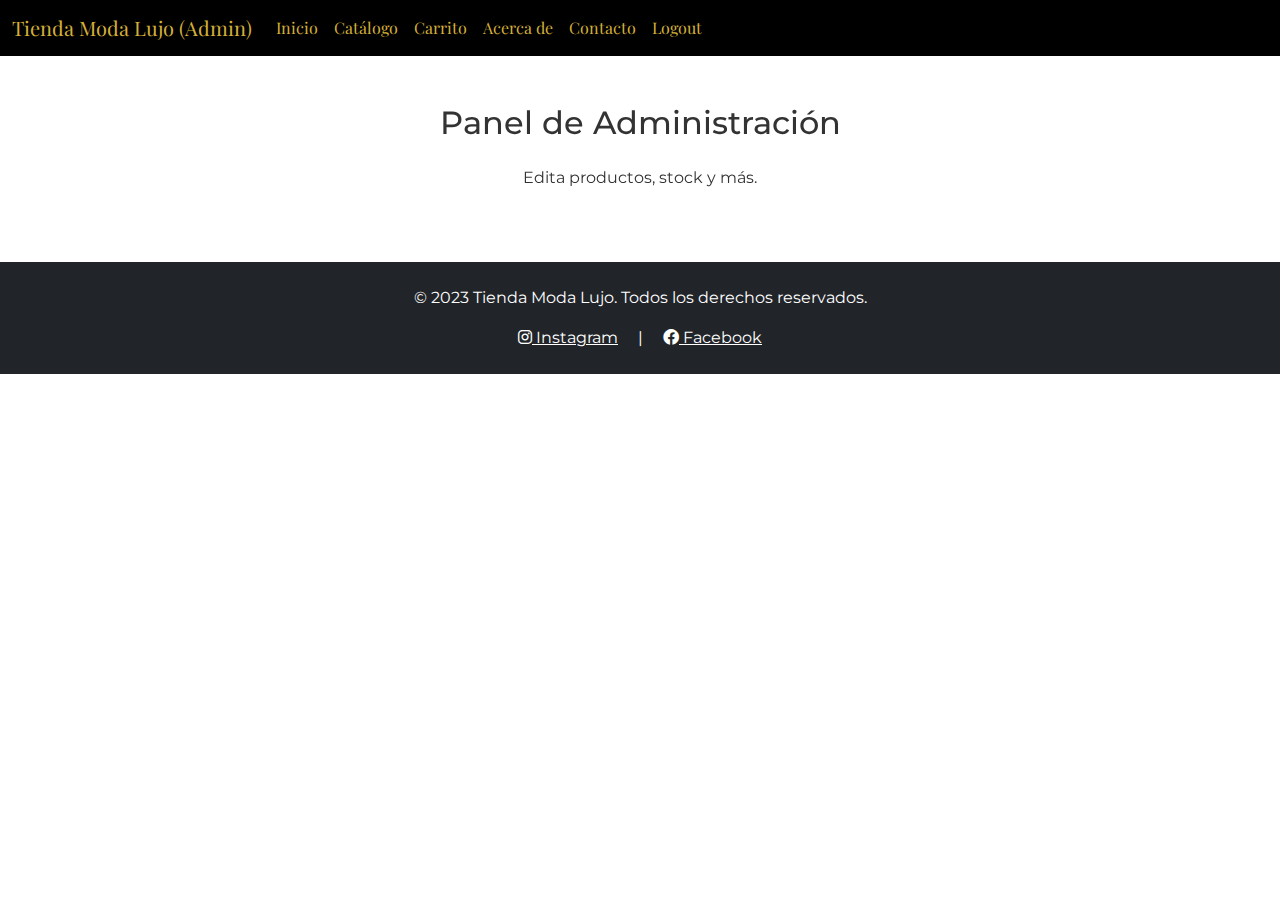
<file: public/admin.html>
<!DOCTYPE html>
<html lang="es">
<head>
  <meta charset="UTF-8">
  <meta name="viewport" content="width=device-width, initial-scale=1.0">
  <title>Tienda Online - Panel de Admin</title>
  <link href="https://cdn.jsdelivr.net/npm/bootstrap@5.3.0/dist/css/bootstrap.min.css" rel="stylesheet">
  <link href="https://fonts.googleapis.com/css2?family=Playfair+Display:wght@400;700&family=Montserrat:wght@400;600&display=swap" rel="stylesheet">
  <link href="https://cdn.jsdelivr.net/npm/aos@2.3.4/dist/aos.css" rel="stylesheet">
  <link rel="stylesheet" href="https://cdnjs.cloudflare.com/ajax/libs/font-awesome/6.0.0/css/all.min.css">
  <link rel="stylesheet" href="css/styles.css">
</head>
<body>
  <nav class="navbar navbar-expand-lg navbar-dark bg-dark">
    <div class="container-fluid">
      <a class="navbar-brand" href="/">Tienda Moda Lujo (Admin)</a>
      <button class="navbar-toggler" type="button" data-bs-toggle="collapse" data-bs-target="#navbarNav">
        <span class="navbar-toggler-icon"></span>
      </button>
      <div class="collapse navbar-collapse" id="navbarNav">
        <ul class="navbar-nav">
          <li class="nav-item"><a class="nav-link" href="/">Inicio</a></li>
          <li class="nav-item"><a class="nav-link" href="/catalog.html">Catálogo</a></li>
          <li class="nav-item"><a class="nav-link" href="/cart.html">Carrito</a></li>
          <li class="nav-item"><a class="nav-link" href="/about.html">Acerca de</a></li>
          <li class="nav-item"><a class="nav-link" href="/contact.html">Contacto</a></li>
          <li class="nav-item"><a class="nav-link" href="#" onclick="logout()">Logout</a></li>
        </ul>
      </div>
    </div>
  </nav>

  <div class="container my-5" data-aos="fade-up">
    <h2 class="text-center mb-4">Panel de Administración</h2>
    <p class="text-center mb-4">Edita productos, stock y más.</p>
    <div id="productListAdmin" class="row"></div>
  </div>

  <footer class="bg-dark text-white text-center py-4">
    <p>&copy; 2023 Tienda Moda Lujo. Todos los derechos reservados.</p>
    <a href="#" class="text-white me-3"><i class="fab fa-instagram"></i> Instagram</a> |
    <a href="#" class="text-white ms-3"><i class="fab fa-facebook"></i> Facebook</a>
  </footer>

  <div class="toast-container position-fixed bottom-0 end-0 p-3"></div>

  <script src="https://cdn.jsdelivr.net/npm/bootstrap@5.3.0/dist/js/bootstrap.bundle.min.js"></script>
  <script src="https://cdn.jsdelivr.net/npm/aos@2.3.4/dist/aos.js"></script>
  <script>
    AOS.init({ duration: 1000, easing: 'ease-in-out' });
  </script>
  <script src="js/scripts.js"></script>
  <script>
    window.onload = loadAdminProducts;
    function logout() {
      localStorage.removeItem('user');
      window.location.href = '/';
    }
  </script>
</body>
</html>
</file>
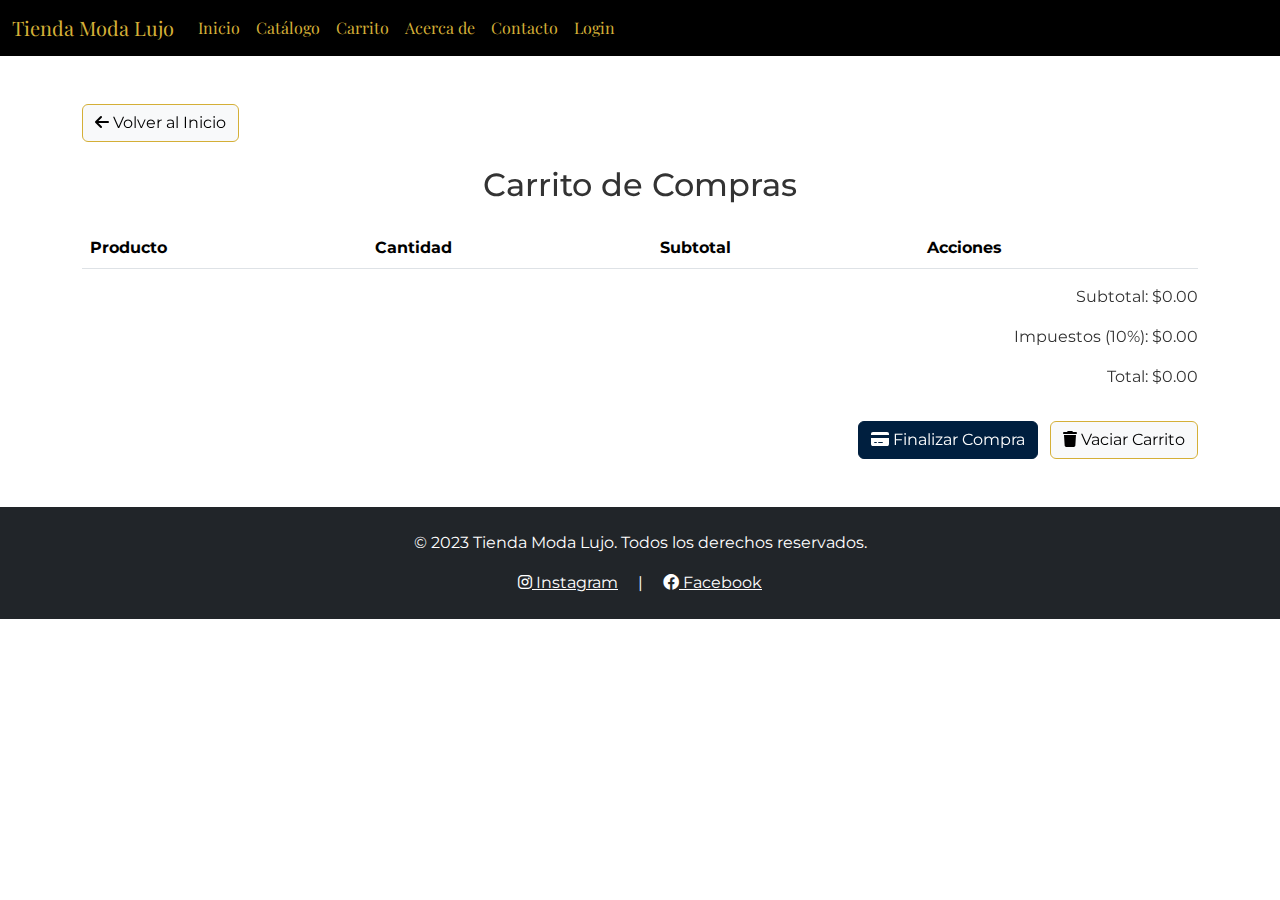
<file: public/cart.html>
<!DOCTYPE html>
<html lang="es">
<head>
  <meta charset="UTF-8">
  <meta name="viewport" content="width=device-width, initial-scale=1.0">
  <title>Tienda Online - Carrito</title>
  <link href="https://cdn.jsdelivr.net/npm/bootstrap@5.3.0/dist/css/bootstrap.min.css" rel="stylesheet">
  <link href="https://fonts.googleapis.com/css2?family=Playfair+Display:wght@400;700&family=Montserrat:wght@400;600&display=swap" rel="stylesheet">
  <link href="https://cdn.jsdelivr.net/npm/aos@2.3.4/dist/aos.css" rel="stylesheet">
  <link rel="stylesheet" href="https://cdnjs.cloudflare.com/ajax/libs/font-awesome/6.0.0/css/all.min.css">
  <link rel="stylesheet" href="css/styles.css">
</head>
<body>
  <nav class="navbar navbar-expand-lg navbar-dark bg-dark">
    <div class="container-fluid">
      <a class="navbar-brand" href="/">Tienda Moda Lujo</a>
      <button class="navbar-toggler" type="button" data-bs-toggle="collapse" data-bs-target="#navbarNav">
        <span class="navbar-toggler-icon"></span>
      </button>
      <div class="collapse navbar-collapse" id="navbarNav">
        <ul class="navbar-nav">
          <li class="nav-item"><a class="nav-link" href="/">Inicio</a></li>
          <li class="nav-item"><a class="nav-link" href="/catalog.html">Catálogo</a></li>
          <li class="nav-item"><a class="nav-link active" href="/cart.html">Carrito</a></li>
          <li class="nav-item"><a class="nav-link" href="/about.html">Acerca de</a></li>
          <li class="nav-item"><a class="nav-link" href="/contact.html">Contacto</a></li>
          <li class="nav-item"><a class="nav-link" href="/login.html">Login</a></li>
        </ul>
      </div>
    </div>
  </nav>

  <div class="container my-5" data-aos="fade-up">
    <button class="btn btn-secondary mb-4" onclick="window.location.href='/'"><i class="fas fa-arrow-left"></i> Volver al Inicio</button>
    <h2 class="text-center mb-4">Carrito de Compras</h2>
    <table class="table table-striped" data-aos="zoom-in">
      <thead>
        <tr>
          <th>Producto</th>
          <th>Cantidad</th>
          <th>Subtotal</th>
          <th>Acciones</th>
        </tr>
      </thead>
      <tbody id="cartItems"></tbody>
    </table>
    <div class="text-end">
      <p id="subtotal">Subtotal: $0.00</p>
      <p id="tax">Impuestos (10%): $0.00</p>
      <p id="totalPrice">Total: $0.00</p>
      <button class="btn btn-primary mt-3" onclick="checkout()"><i class="fas fa-credit-card"></i> Finalizar Compra</button>
      <button class="btn btn-secondary mt-3 ms-2" onclick="clearCart()"><i class="fas fa-trash"></i> Vaciar Carrito</button>
    </div>
  </div>

  <footer class="bg-dark text-white text-center py-4">
    <p>&copy; 2023 Tienda Moda Lujo. Todos los derechos reservados.</p>
    <a href="#" class="text-white me-3"><i class="fab fa-instagram"></i> Instagram</a> |
    <a href="#" class="text-white ms-3"><i class="fab fa-facebook"></i> Facebook</a>
  </footer>

  <div class="toast-container position-fixed bottom-0 end-0 p-3"></div>

  <script src="https://cdn.jsdelivr.net/npm/bootstrap@5.3.0/dist/js/bootstrap.bundle.min.js"></script>
  <script src="https://cdn.jsdelivr.net/npm/aos@2.3.4/dist/aos.js"></script>
  <script>
    AOS.init({ duration: 1000, easing: 'ease-in-out' });
  </script>
  <script src="js/scripts.js"></script>
  <script>
    window.onload = displayCart;
  </script>
</body>
</html>
</file>
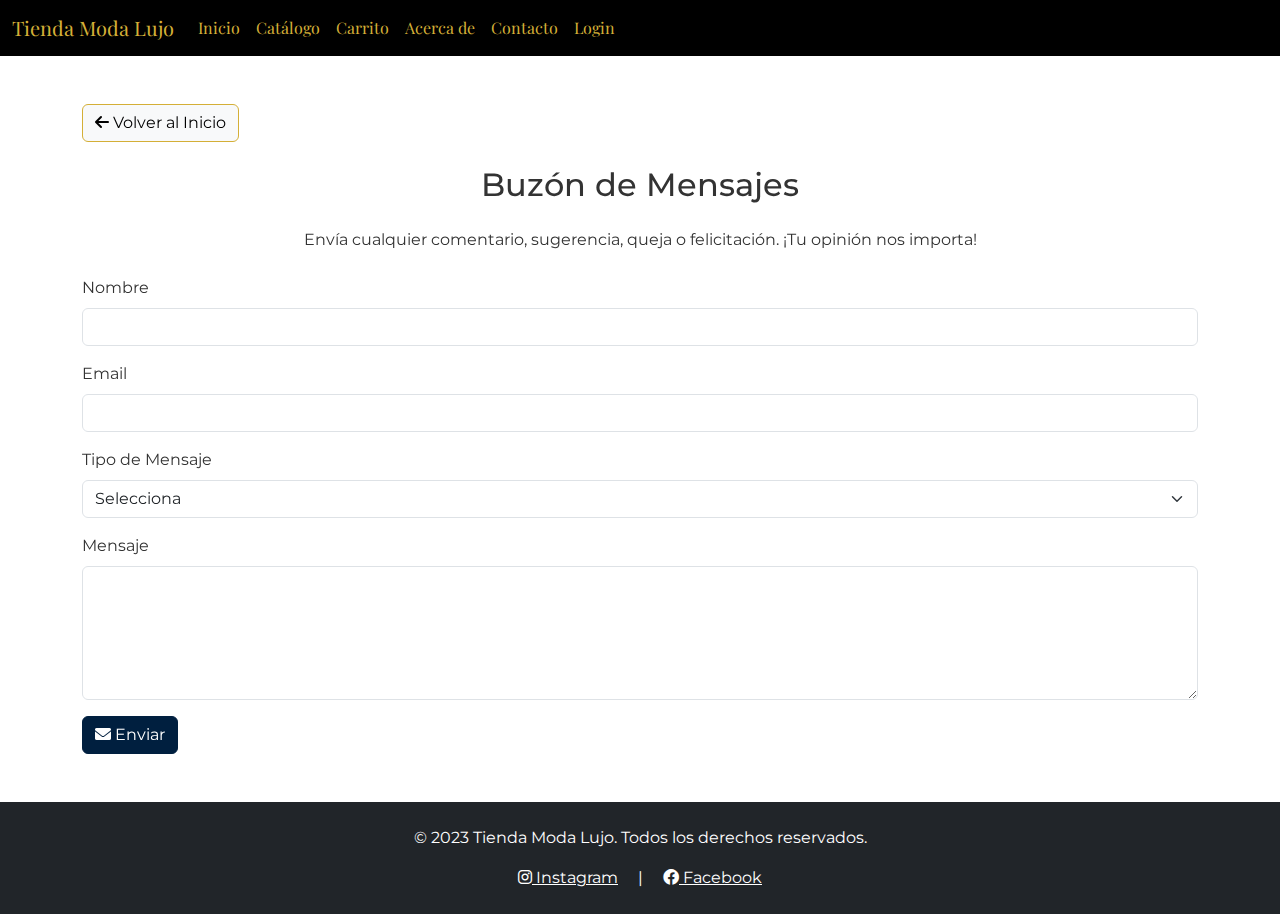
<file: public/contact.html>
<!DOCTYPE html>
<html lang="es">
<head>
  <meta charset="UTF-8">
  <meta name="viewport" content="width=device-width, initial-scale=1.0">
  <title>Tienda Online - Contacto</title>
  <link href="https://cdn.jsdelivr.net/npm/bootstrap@5.3.0/dist/css/bootstrap.min.css" rel="stylesheet">
  <link href="https://fonts.googleapis.com/css2?family=Playfair+Display:wght@400;700&family=Montserrat:wght@400;600&display=swap" rel="stylesheet">
  <link href="https://cdn.jsdelivr.net/npm/aos@2.3.4/dist/aos.css" rel="stylesheet">
  <link rel="stylesheet" href="https://cdnjs.cloudflare.com/ajax/libs/font-awesome/6.0.0/css/all.min.css">
  <link rel="stylesheet" href="css/styles.css">
</head>
<body>
  <nav class="navbar navbar-expand-lg navbar-dark bg-dark">
    <div class="container-fluid">
      <a class="navbar-brand" href="/">Tienda Moda Lujo</a>
      <button class="navbar-toggler" type="button" data-bs-toggle="collapse" data-bs-target="#navbarNav">
        <span class="navbar-toggler-icon"></span>
      </button>
      <div class="collapse navbar-collapse" id="navbarNav">
        <ul class="navbar-nav">
          <li class="nav-item"><a class="nav-link" href="/">Inicio</a></li>
          <li class="nav-item"><a class="nav-link" href="/catalog.html">Catálogo</a></li>
          <li class="nav-item"><a class="nav-link" href="/cart.html">Carrito</a></li>
          <li class="nav-item"><a class="nav-link" href="/about.html">Acerca de</a></li>
          <li class="nav-item"><a class="nav-link active" href="/contact.html">Contacto</a></li>
          <li class="nav-item"><a class="nav-link" href="/login.html">Login</a></li>
        </ul>
      </div>
    </div>
  </nav>

  <div class="container my-5" data-aos="fade-up">
    <button class="btn btn-secondary mb-4" onclick="window.location.href='/'"><i class="fas fa-arrow-left"></i> Volver al Inicio</button>
    <h2 class="text-center mb-4">Buzón de Mensajes</h2>
    <p class="text-center mb-4">Envía cualquier comentario, sugerencia, queja o felicitación. ¡Tu opinión nos importa!</p>
    <form id="contactForm" data-aos="zoom-in">
      <div class="mb-3">
        <label for="name" class="form-label">Nombre</label>
        <input type="text" class="form-control" id="name" required>
      </div>
      <div class="mb-3">
        <label for="email" class="form-label">Email</label>
        <input type="email" class="form-control" id="email" required>
      </div>
      <div class="mb-3">
        <label for="type" class="form-label">Tipo de Mensaje</label>
        <select id="type" class="form-select" required>
          <option value="">Selecciona</option>
          <option value="sugerencia">Sugerencia</option>
          <option value="queja">Queja</option>
          <option value="felicitacion">Felicitación</option>
          <option value="otro">Otro</option>
        </select>
      </div>
      <div class="mb-3">
        <label for="message" class="form-label">Mensaje</label>
        <textarea class="form-control" id="message" rows="5" required></textarea>
      </div>
      <button type="submit" class="btn btn-primary"><i class="fas fa-envelope"></i> Enviar</button>
    </form>
  </div>

  <footer class="bg-dark text-white text-center py-4">
    <p>&copy; 2023 Tienda Moda Lujo. Todos los derechos reservados.</p>
    <a href="#" class="text-white me-3"><i class="fab fa-instagram"></i> Instagram</a> |
    <a href="#" class="text-white ms-3"><i class="fab fa-facebook"></i> Facebook</a>
  </footer>

  <div class="toast-container position-fixed bottom-0 end-0 p-3"></div>

  <script src="https://cdn.jsdelivr.net/npm/bootstrap@5.3.0/dist/js/bootstrap.bundle.min.js"></script>
  <script src="https://cdn.jsdelivr.net/npm/aos@2.3.4/dist/aos.js"></script>
  <script>
    AOS.init({ duration: 1000, easing: 'ease-in-out' });
  </script>
  <script src="js/scripts.js"></script>
  <script>
    document.getElementById('contactForm').addEventListener('submit', sendContact);
  </script>
</body>
</html>
</file>
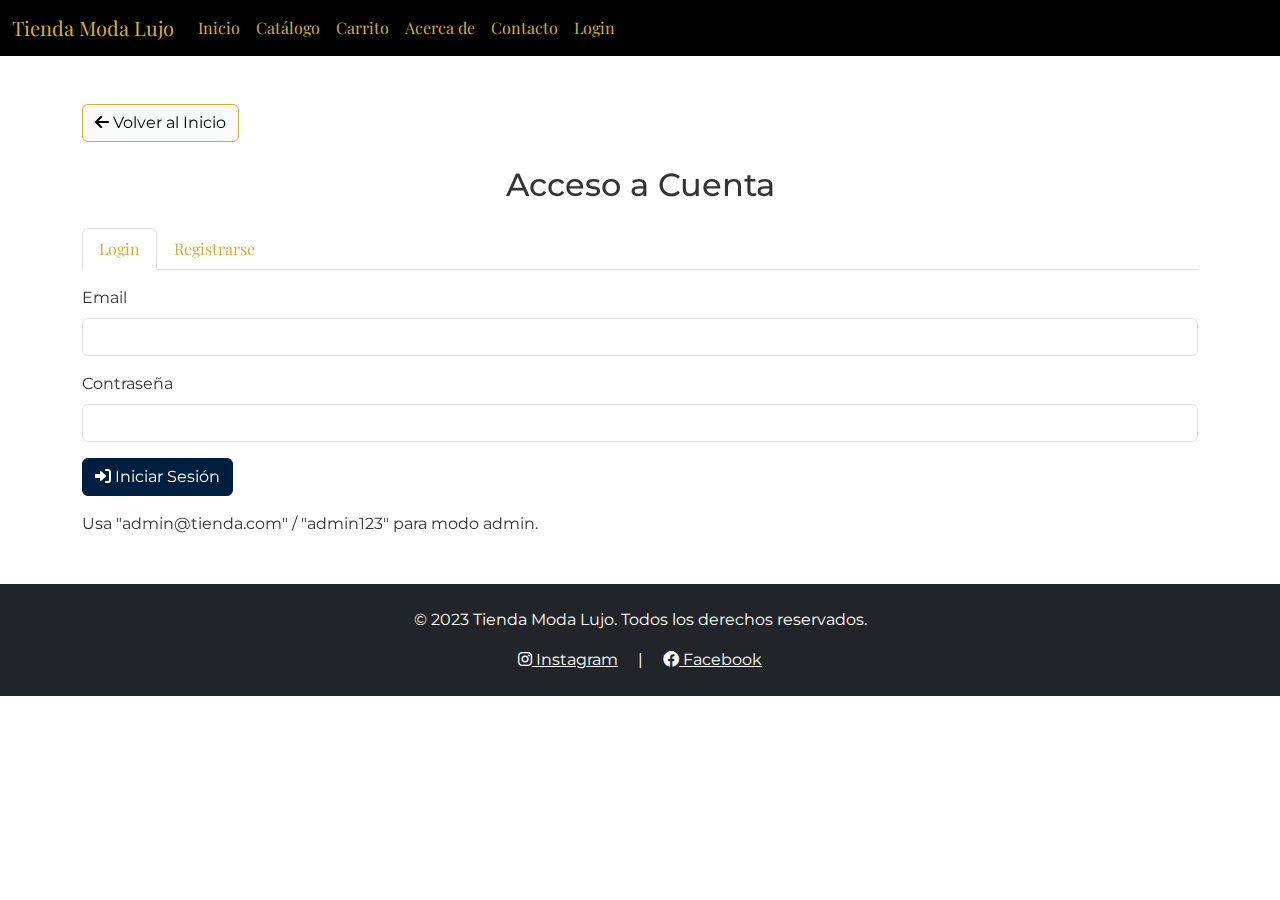
<file: public/login.html>
<!DOCTYPE html>
<html lang="es">
<head>
  <meta charset="UTF-8">
  <meta name="viewport" content="width=device-width, initial-scale=1.0">
  <title>Tienda Online - Login/Registro</title>
  <link href="https://cdn.jsdelivr.net/npm/bootstrap@5.3.0/dist/css/bootstrap.min.css" rel="stylesheet">
  <link href="https://fonts.googleapis.com/css2?family=Playfair+Display:wght@400;700&family=Montserrat:wght@400;600&display=swap" rel="stylesheet">
  <link href="https://cdn.jsdelivr.net/npm/aos@2.3.4/dist/aos.css" rel="stylesheet">
  <link rel="stylesheet" href="https://cdnjs.cloudflare.com/ajax/libs/font-awesome/6.0.0/css/all.min.css">
  <link rel="stylesheet" href="css/styles.css">
</head>
<body>
  <nav class="navbar navbar-expand-lg navbar-dark bg-dark">
    <div class="container-fluid">
      <a class="navbar-brand" href="/">Tienda Moda Lujo</a>
      <button class="navbar-toggler" type="button" data-bs-toggle="collapse" data-bs-target="#navbarNav">
        <span class="navbar-toggler-icon"></span>
      </button>
      <div class="collapse navbar-collapse" id="navbarNav">
        <ul class="navbar-nav">
          <li class="nav-item"><a class="nav-link" href="/">Inicio</a></li>
          <li class="nav-item"><a class="nav-link" href="/catalog.html">Catálogo</a></li>
          <li class="nav-item"><a class="nav-link" href="/cart.html">Carrito</a></li>
          <li class="nav-item"><a class="nav-link" href="/about.html">Acerca de</a></li>
          <li class="nav-item"><a class="nav-link" href="/contact.html">Contacto</a></li>
          <li class="nav-item"><a class="nav-link active" href="/login.html">Login</a></li>
        </ul>
      </div>
    </div>
  </nav>

  <div class="container my-5" data-aos="fade-up">
    <button class="btn btn-secondary mb-4" onclick="window.location.href='/'"><i class="fas fa-arrow-left"></i> Volver al Inicio</button>
    <h2 class="text-center mb-4">Acceso a Cuenta</h2>
    <ul class="nav nav-tabs" id="authTabs" role="tablist">
      <li class="nav-item" role="presentation">
        <button class="nav-link active" id="login-tab" data-bs-toggle="tab" data-bs-target="#login" type="button" role="tab">Login</button>
      </li>
      <li class="nav-item" role="presentation">
        <button class="nav-link" id="register-tab" data-bs-toggle="tab" data-bs-target="#register" type="button" role="tab">Registrarse</button>
      </li>
    </ul>
    <div class="tab-content" id="authTabContent" data-aos="zoom-in">
      <div class="tab-pane fade show active" id="login" role="tabpanel">
        <form id="loginForm" class="mt-3">
          <div class="mb-3">
            <label for="loginEmail" class="form-label">Email</label>
            <input type="email" class="form-control" id="loginEmail" required>
          </div>
          <div class="mb-3">
            <label for="loginPassword" class="form-label">Contraseña</label>
            <input type="password" class="form-control" id="loginPassword" required>
          </div>
          <button type="submit" class="btn btn-primary"><i class="fas fa-sign-in-alt"></i> Iniciar Sesión</button>
        </form>
        <p class="mt-3">Usa "admin@tienda.com" / "admin123" para modo admin.</p>
      </div>
      <div class="tab-pane fade" id="register" role="tabpanel">
        <form id="registerForm" class="mt-3">
          <div class="mb-3">
            <label for="registerEmail" class="form-label">Email</label>
            <input type="email" class="form-control" id="registerEmail" required>
          </div>
          <div class="mb-3">
            <label for="registerPassword" class="form-label">Contraseña</label>
            <input type="password" class="form-control" id="registerPassword" required>
          </div>
          <button type="submit" class="btn btn-primary"><i class="fas fa-user-plus"></i> Registrarse</button>
        </form>
      </div>
    </div>
    <div id="formResponse" class="mt-3"></div>
  </div>

  <footer class="bg-dark text-white text-center py-4">
    <p>&copy; 2023 Tienda Moda Lujo. Todos los derechos reservados.</p>
    <a href="#" class="text-white me-3"><i class="fab fa-instagram"></i> Instagram</a> |
    <a href="#" class="text-white ms-3"><i class="fab fa-facebook"></i> Facebook</a>
  </footer>

  <div class="toast-container position-fixed bottom-0 end-0 p-3"></div>

  <script src="https://cdn.jsdelivr.net/npm/bootstrap@5.3.0/dist/js/bootstrap.bundle.min.js"></script>
  <script src="https://cdn.jsdelivr.net/npm/aos@2.3.4/dist/aos.js"></script>
  <script>
    AOS.init({ duration: 1000, easing: 'ease-in-out' });
  </script>
  <script src="js/scripts.js"></script>
  <script>
    document.getElementById('loginForm').addEventListener('submit', loginUser);
    document.getElementById('registerForm').addEventListener('submit', registerUser);
  </script>
</body>
</html>
</file>
<file: public/css/styles.css>
body {
  background: #FFFFFF; /* Blanco premium */
  font-family: 'Montserrat', sans-serif; /* Tipografía moderna */
  color: #333;
}

.navbar {
  background-color: #000000 !important; /* Negro premium */
}

.navbar-brand, .nav-link {
  color: #D4AF37 !important; /* Oro para lujo */
  font-family: 'Playfair Display', serif;
  transition: color 0.3s ease; /* Transición suave */
}

.navbar-nav .nav-link:hover {
  color: #FFFFFF !important; /* Blanco al hover */
}

.jumbotron {
  background-color: transparent;
  padding: 3rem 2rem; /* Más espacio para profesionalismo */
}

.card {
  border: none;
  box-shadow: 0 6px 12px rgba(0,0,0,0.15); /* Sombra más profunda */
  border-radius: 10px; /* Bordes redondeados */
  transition: transform 0.4s ease, box-shadow 0.4s ease; /* Animación mejorada */
}

.card:hover {
  transform: translateY(-8px); /* Elevación al hover */
  box-shadow: 0 12px 24px rgba(0,0,0,0.2);
}

.zoom-img {
  transition: transform 0.5s ease; /* Transición suave */
  border-top-left-radius: 10px;
  border-top-right-radius: 10px;
}

.zoom-img:hover {
  transform: scale(1.15); /* Zoom sutil mejorado */
}

.btn-primary {
  background-color: #001F3F; /* Azul profundo para CTAs */
  border-color: #001F3F;
  color: #FFFFFF;
  transition: background-color 0.3s ease, transform 0.3s ease; /* Animación en botones */
}

.btn-primary:hover {
  background-color: #003366;
  transform: scale(1.05); /* Ligero zoom al hover */
}

.btn-secondary {
  background-color: #F8F9FA; /* Gris claro para secundarios */
  color: #000000;
  border-color: #D4AF37; /* Borde oro */
}

footer {
  background-color: #000000;
  color: #D4AF37;
  padding: 2rem 0; /* Más padding para profesionalismo */
}

footer a {
  color: #D4AF37;
  transition: color 0.3s ease;
}

footer a:hover {
  color: #FFFFFF;
}

/* Estilos para carrusel más pequeño */
.carousel-sm {
  max-height: 300px; /* Altura reducida */
  overflow: hidden;
}

.carousel-sm img {
  object-fit: cover; /* Escala la imagen sin distorsión */
  height: 300px; /* Altura fija */
}

.carousel-caption {
  background: rgba(0, 0, 0, 0.5); /* Fondo semitransparente */
  padding: 10px;
}

.carousel-caption h5 {
  font-size: 1.2rem;
}

.carousel-caption p {
  font-size: 0.9rem;
}

/* Secciones profesionales */
.about-section {
  background-color: #F8F9FA; /* Gris claro */
  padding: 3rem;
  border-radius: 10px;
  box-shadow: 0 4px 8px rgba(0,0,0,0.1);
}

@media (max-width: 768px) {
  .container {
    padding: 1.5rem;
  }
  .carousel-sm {
    max-height: 200px;
  }
  .carousel-sm img {
    height: 200px;
  }
  .carousel-caption h5 {
    font-size: 1rem;
  }
  .carousel-caption p {
    font-size: 0.8rem;
  }
  .about-section {
    padding: 2rem;
  }
}
</file>
